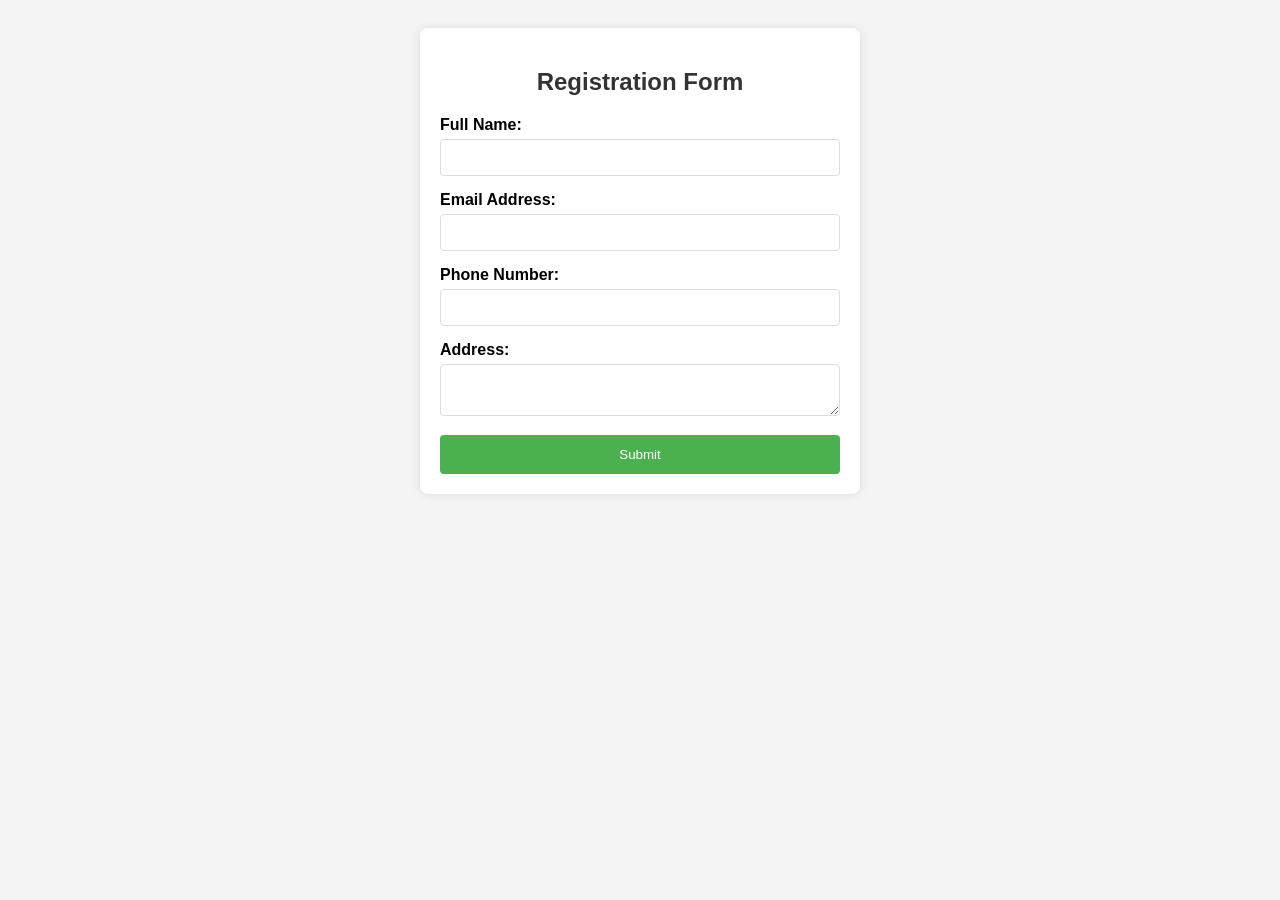
<file: index.html>
<!DOCTYPE html>
<html lang="en">
<head>
    <meta charset="UTF-8">
    <meta name="viewport" content="width=device-width, initial-scale=1.0">
    <title>Online Registration Form</title>
    <link rel="stylesheet" href="styles.css">
    <script src="https://code.jquery.com/jquery-3.6.0.min.js"></script>
</head>
<body>
    <div class="form-container">
        <h2>Registration Form</h2>
        <form id="registrationForm" method="POST">
            <div class="form-group">
                <label for="name">Full Name:</label>
                <input type="text" id="name" name="name" required>
            </div>
            <div class="form-group">
                <label for="email">Email Address:</label>
                <input type="email" id="email" name="email" required>
            </div>
            <div class="form-group">
                <label for="phone">Phone Number:</label>
                <input type="text" id="phone" name="phone" required>
            </div>
            <div class="form-group">
                <label for="address">Address:</label>
                <textarea id="address" name="address" required></textarea>
            </div>
            <button type="submit" id="submitButton">Submit</button>
        </form>

        <div id="result" style="display: none;">
            <h3>Submitted Information:</h3>
            <p><strong>Full Name:</strong> <span id="displayName"></span></p>
            <p><strong>Email Address:</strong> <span id="displayEmail"></span></p>
            <p><strong>Phone Number:</strong> <span id="displayPhone"></span></p>
            <p><strong>Address:</strong> <span id="displayAddress"></span></p>
        </div>
    </div>

    <script>
        // jQuery to handle form submission and display the result
        $(document).ready(function() {
            // Event listener for form submission
            $("#registrationForm").on("submit", function(event) {
                event.preventDefault(); // Prevent default form submission

                // Collecting form data
                var name = $("#name").val();
                var email = $("#email").val();
                var phone = $("#phone").val();
                var address = $("#address").val();

                // Display the submitted data
                $("#displayName").text(name);
                $("#displayEmail").text(email);
                $("#displayPhone").text(phone);
                $("#displayAddress").text(address);

                // Show the result section
                $("#result").show();

                // Optional: Reset the form after submission
                $("#registrationForm")[0].reset();
            });
        });
    </script>
</body>
</html>
</file>
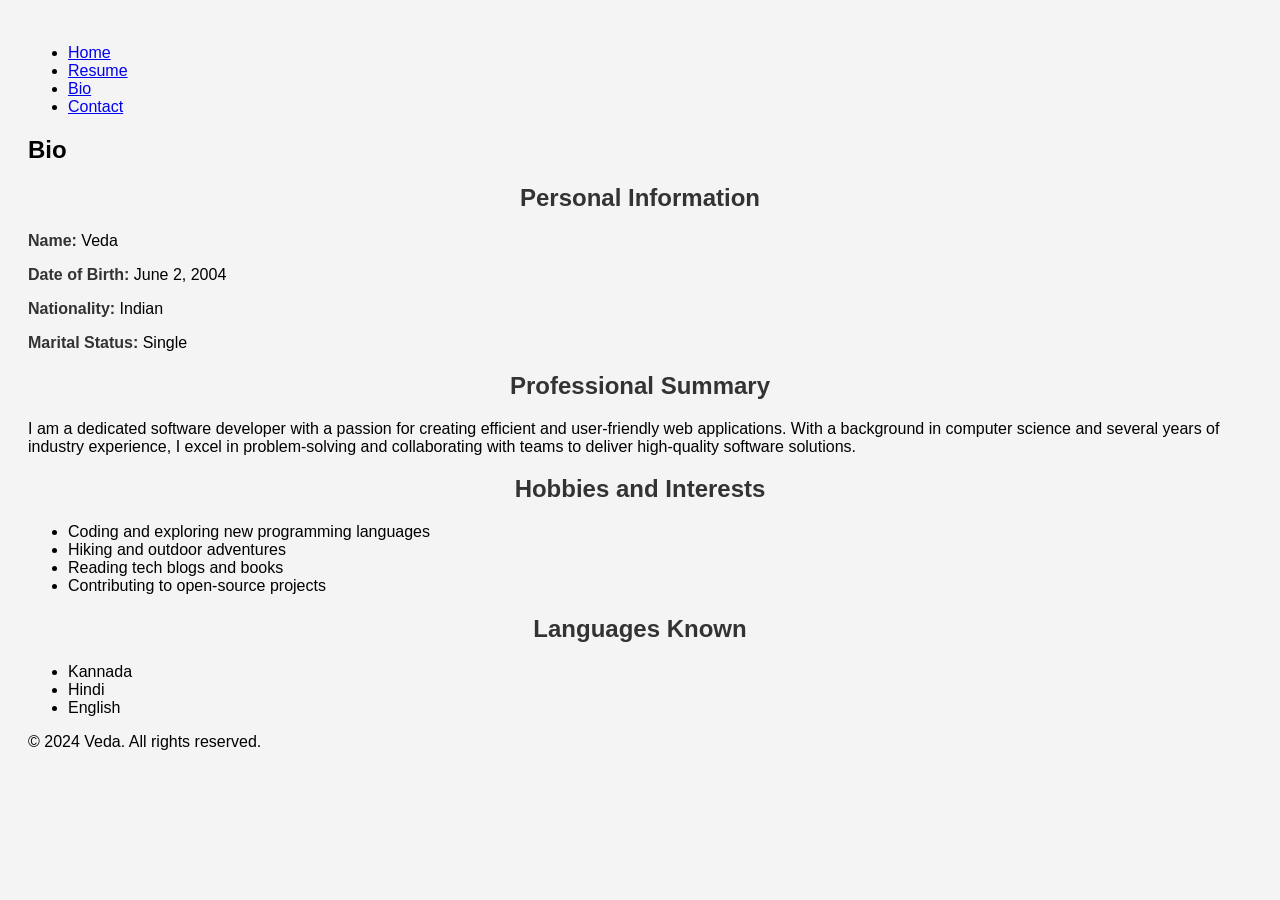
<file: bio.html>
<!DOCTYPE html>
<html lang="en">
<head>
    <meta charset="UTF-8">
    <meta name="viewport" content="width=device-width, initial-scale=1.0">
    <title>Bio</title>
    <link rel="stylesheet" href="styles.css">
</head>
<body>
    <header>
        <nav>
            <ul>
                <li><a href="index.html">Home</a></li>
                <li><a href="resume.html">Resume</a></li>
                <li><a href="bio.html">Bio</a></li>
                <li><a href="contact.html">Contact</a></li>
            </ul>
        </nav>
    </header>
    <main>
        <section id="bio">
            <h1>Bio</h1>
            <h2>Personal Information</h2>
            <p><strong>Name:</strong> Veda</p>
            <p><strong>Date of Birth:</strong> June 2, 2004</p>
            <p><strong>Nationality:</strong> Indian</p>
            <p><strong>Marital Status:</strong> Single</p>

            <h2>Professional Summary</h2>
            <p>I am a dedicated software developer with a passion for creating efficient and user-friendly web applications. With a background in computer science and several years of industry experience, I excel in problem-solving and collaborating with teams to deliver high-quality software solutions.</p>

            <h2>Hobbies and Interests</h2>
            <ul>
                <li>Coding and exploring new programming languages</li>
                <li>Hiking and outdoor adventures</li>
                <li>Reading tech blogs and books</li>
                <li>Contributing to open-source projects</li>
            </ul>

            <h2>Languages Known</h2>
            <ul>
                <li>Kannada</li>
                <li>Hindi</li>
                <li>English</li>
            </ul>
        </section>
    </main>
    <footer>
        <p>&copy; 2024 Veda. All rights reserved.</p>
    </footer>
</body>
</html>
</file>
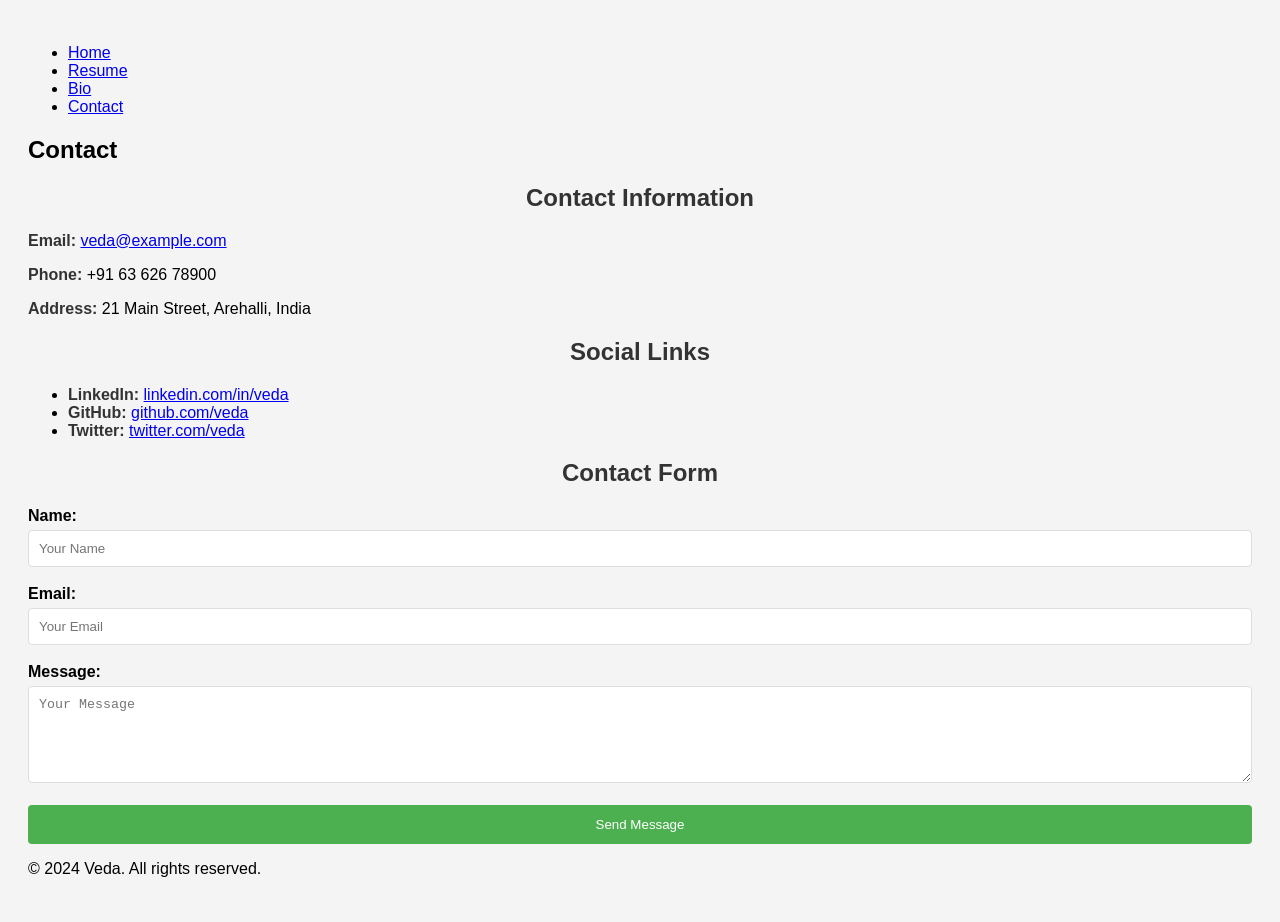
<file: contact.html>
<!DOCTYPE html>
<html lang="en">
<head>
    <meta charset="UTF-8">
    <meta name="viewport" content="width=device-width, initial-scale=1.0">
    <title>Contact</title>
    <link rel="stylesheet" href="styles.css">
</head>
<body>
    <header>
        <nav>
            <ul>
                <li><a href="index.html">Home</a></li>
                <li><a href="resume.html">Resume</a></li>
                <li><a href="bio.html">Bio</a></li>
                <li><a href="contact.html">Contact</a></li>
            </ul>
        </nav>
    </header>
    <main>
        <section id="contact">
            <h1>Contact</h1>

            <h2>Contact Information</h2>
            <p><strong>Email:</strong> <a href="mailto:veda@example.com">veda@example.com</a></p>
            <p><strong>Phone:</strong> +91 63 626 78900</p>
            <p><strong>Address:</strong> 21 Main Street, Arehalli, India</p>

            <h2>Social Links</h2>
            <ul>
                <li><strong>LinkedIn:</strong> <a href="https://www.linkedin.com/in/veda" target="_blank">linkedin.com/in/veda</a></li>
                <li><strong>GitHub:</strong> <a href="https://github.com/veda" target="_blank">github.com/veda</a></li>
                <li><strong>Twitter:</strong> <a href="https://twitter.com/veda" target="_blank">twitter.com/veda</a></li>
            </ul>

            <h2>Contact Form</h2>
            <form action="#" method="post">
                <label for="name">Name:</label>
                <input type="text" id="name" name="name" placeholder="Your Name" required><br><br>

                <label for="email">Email:</label>
                <input type="email" id="email" name="email" placeholder="Your Email" required><br><br>

                <label for="message">Message:</label>
                <textarea id="message" name="message" rows="5" placeholder="Your Message" required></textarea><br><br>

                <button type="submit">Send Message</button>
            </form>
        </section>
    </main>
    <footer>
        <p>&copy; 2024 Veda. All rights reserved.</p>
    </footer>
</body>
</html>
</file>
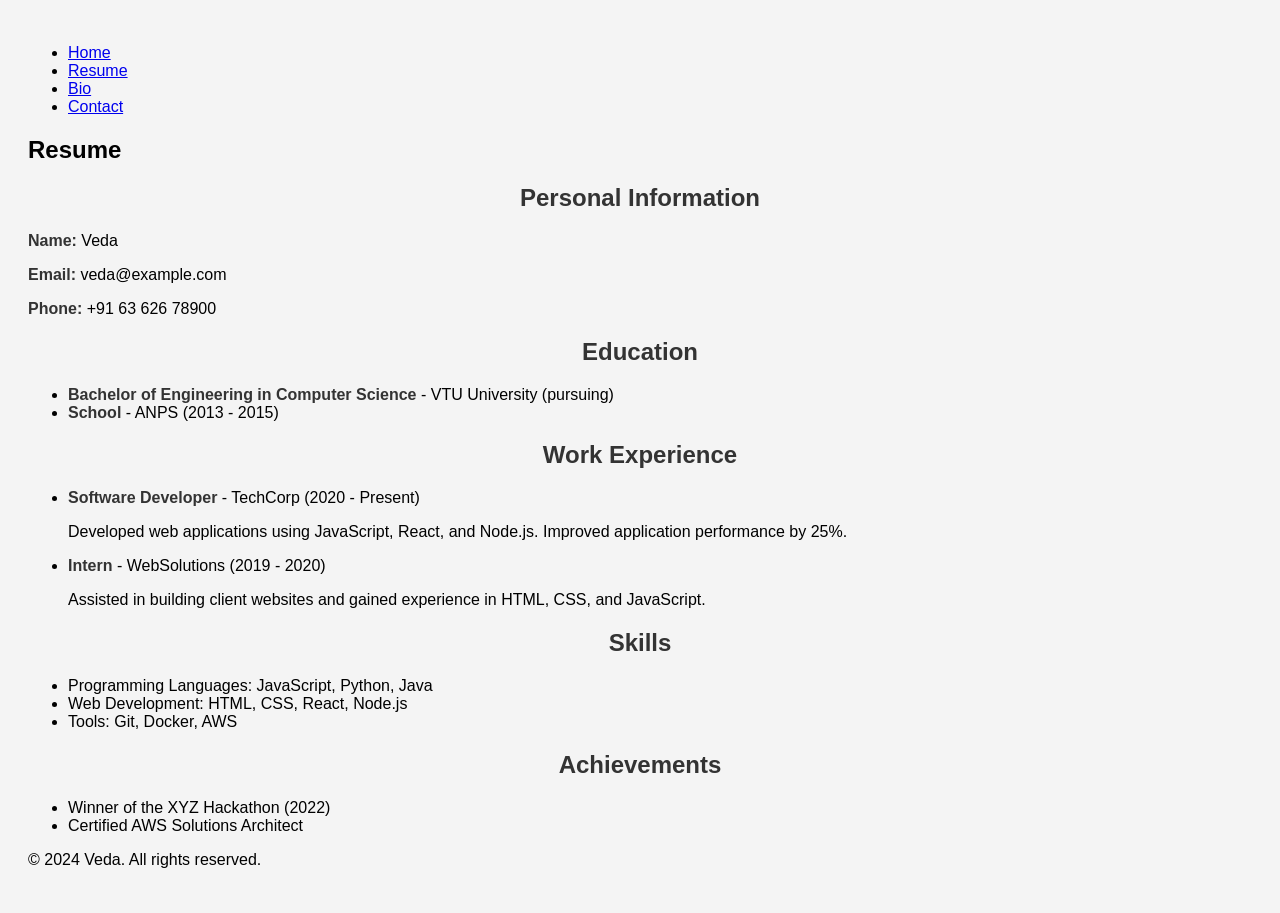
<file: resume.html>
<!DOCTYPE html>
<html lang="en">
<head>
    <meta charset="UTF-8">
    <meta name="viewport" content="width=device-width, initial-scale=1.0">
    <title>Resume</title>
    <link rel="stylesheet" href="styles.css">
</head>
<body>
    <header>
        <nav>
            <ul>
                <li><a href="index.html">Home</a></li>
                <li><a href="resume.html">Resume</a></li>
                <li><a href="bio.html">Bio</a></li>
                <li><a href="contact.html">Contact</a></li>
            </ul>
        </nav>
    </header>
    <main>
        <section id="resume">
            <h1>Resume</h1>
            <h2>Personal Information</h2>
            <p><strong>Name:</strong> Veda</p>
            <p><strong>Email:</strong> veda@example.com</p>
            <p><strong>Phone:</strong> +91 63 626 78900</p>

            <h2>Education</h2>
            <ul>
                <li><strong>Bachelor of Engineering in Computer Science</strong> - VTU University (pursuing)</li>
                <li><strong>School</strong> - ANPS (2013 - 2015)</li>
            </ul>

            <h2>Work Experience</h2>
            <ul>
                <li>
                    <strong>Software Developer</strong> - TechCorp (2020 - Present)
                    <p>Developed web applications using JavaScript, React, and Node.js. Improved application performance by 25%.</p>
                </li>
                <li>
                    <strong>Intern</strong> - WebSolutions (2019 - 2020)
                    <p>Assisted in building client websites and gained experience in HTML, CSS, and JavaScript.</p>
                </li>
            </ul>

            <h2>Skills</h2>
            <ul>
                <li>Programming Languages: JavaScript, Python, Java</li>
                <li>Web Development: HTML, CSS, React, Node.js</li>
                <li>Tools: Git, Docker, AWS</li>
            </ul>

            <h2>Achievements</h2>
            <ul>
                <li>Winner of the XYZ Hackathon (2022)</li>
                <li>Certified AWS Solutions Architect</li>
            </ul>
        </section>
    </main>
    <footer>
        <p>&copy; 2024 Veda. All rights reserved.</p>
    </footer>
</body>
</html>
</file>
<file: styles.css>
body {
    font-family: Arial, sans-serif;
    background-color: #f4f4f4;
    padding: 20px;
}

.form-container {
    background-color: white;
    padding: 20px;
    border-radius: 8px;
    box-shadow: 0 0 10px rgba(0, 0, 0, 0.1);
    width: 400px;
    margin: auto;
}

h2 {
    text-align: center;
    color: #333;
}

.form-group {
    margin-bottom: 15px;
}

label {
    font-weight: bold;
    display: block;
    margin-bottom: 5px;
}

input, textarea {
    width: 100%;
    padding: 10px;
    border: 1px solid #ddd;
    border-radius: 4px;
    box-sizing: border-box;
}

button {
    width: 100%;
    padding: 12px;
    background-color: #4CAF50;
    color: white;
    border: none;
    border-radius: 4px;
    cursor: pointer;
}

button:hover {
    background-color: #45a049;
}

#result {
    margin-top: 20px;
    padding: 20px;
    background-color: #e2ffe2;
    border-radius: 8px;
    box-shadow: 0 0 10px rgba(0, 0, 0, 0.1);
}

#result p {
    font-size: 16px;
}

strong {
    color: #333;
}
</file>
